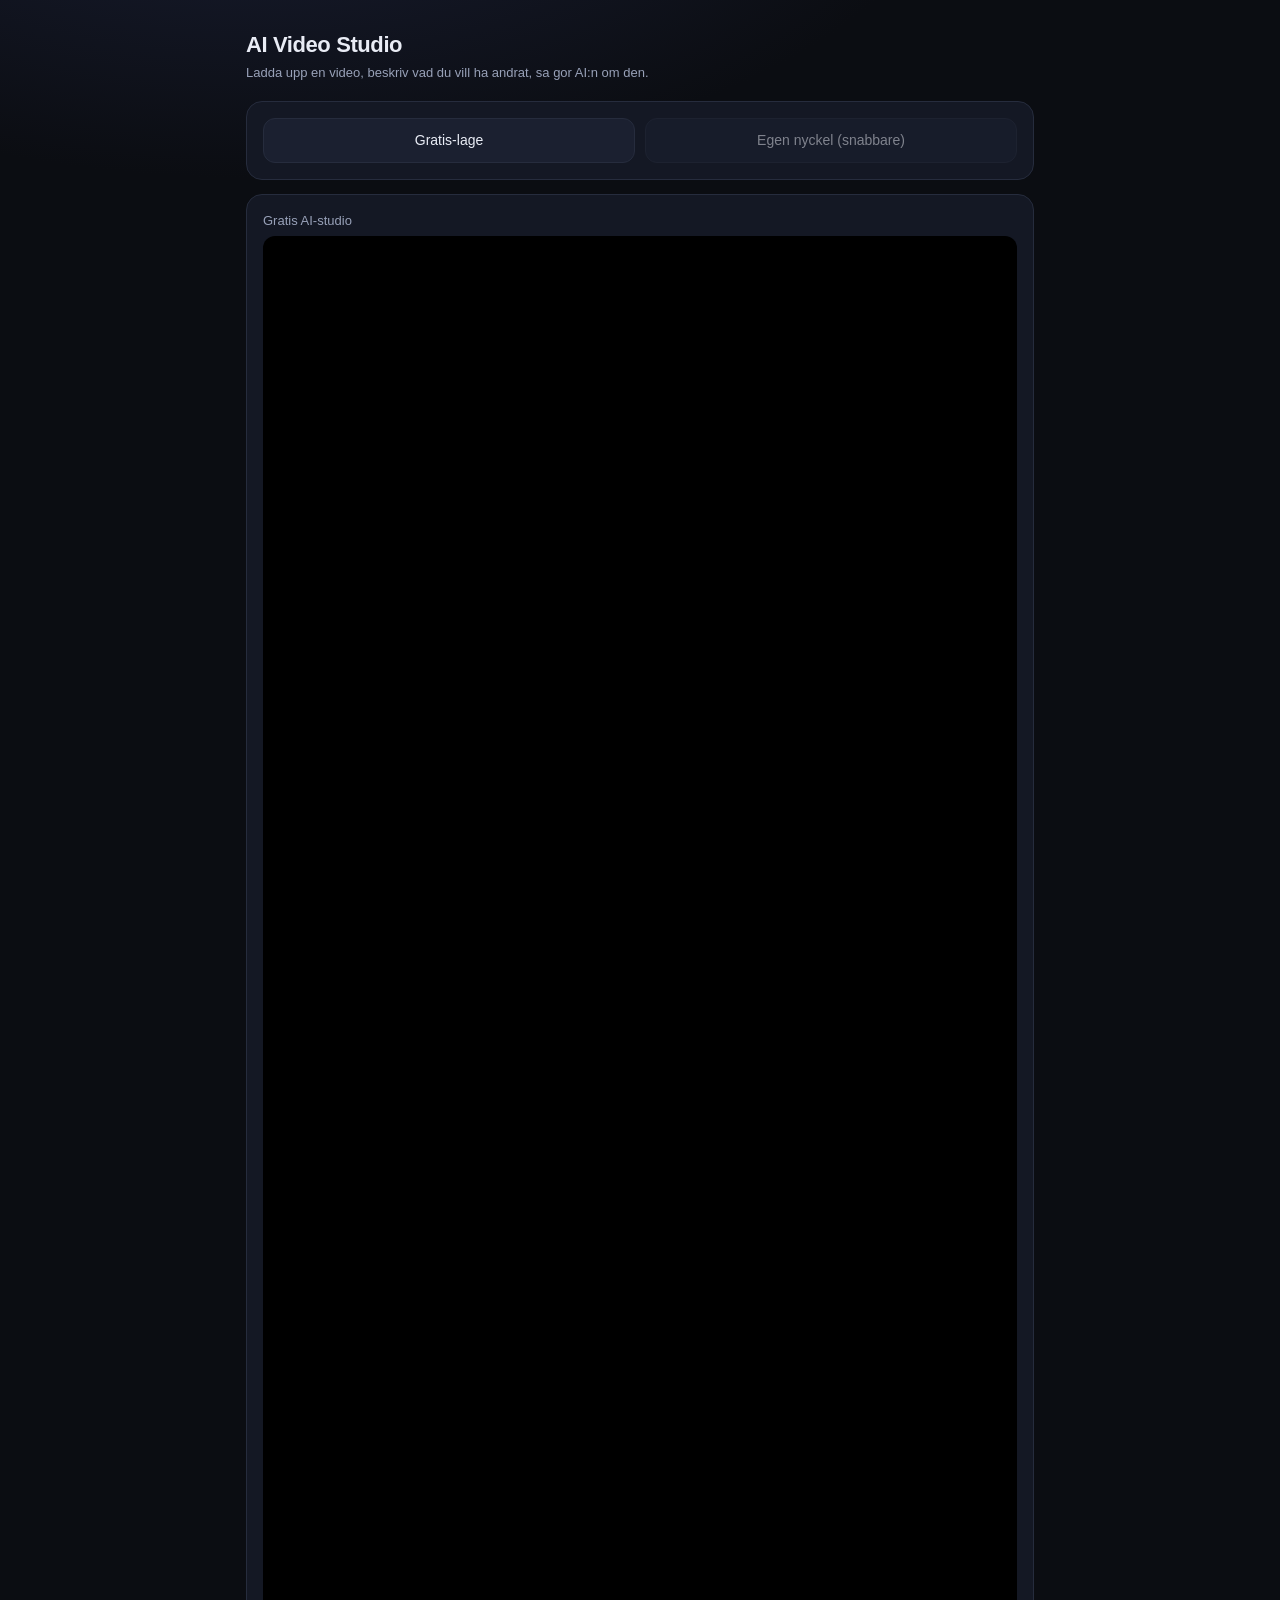
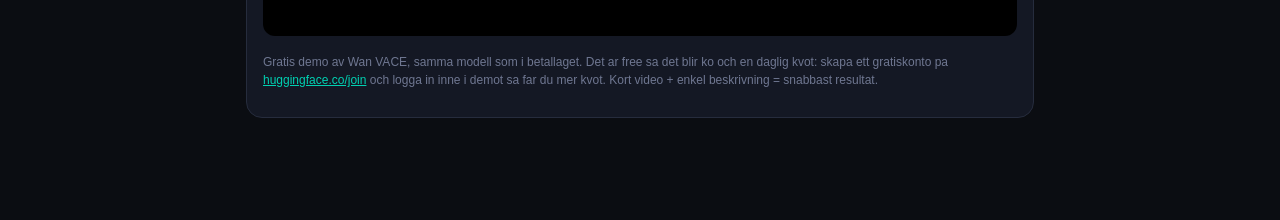
<file: video/index.html>
<!DOCTYPE html>
<html lang="sv">
<head>
<meta charset="utf-8" />
<meta name="viewport" content="width=device-width, initial-scale=1, viewport-fit=cover" />
<title>AI Video Studio</title>
<link rel="manifest" href="manifest.json" />
<link rel="icon" href="../icon.svg" />
<link rel="apple-touch-icon" href="../apple-touch-icon.png" />
<meta name="theme-color" content="#0b0d12" />
<meta name="apple-mobile-web-app-capable" content="yes" />
<style>
  :root{--bg:#0b0d12;--card:#141824;--card2:#1b2030;--line:#262c3d;--txt:#e9ecf5;--dim:#98a1b8;--acc:#6c5ce7;--acc2:#00d1b2;--bad:#ff6b6b}
  *{box-sizing:border-box}
  body{margin:0;background:radial-gradient(1200px 600px at 20% -10%,#1a1f35 0%,var(--bg) 60%);color:var(--txt);font:16px/1.5 -apple-system,BlinkMacSystemFont,'Segoe UI',Roboto,sans-serif;padding:0 0 64px}
  .wrap{max-width:820px;margin:0 auto;padding:20px 16px calc(24px + env(safe-area-inset-bottom))}
  h1{font-size:22px;margin:8px 0 2px;letter-spacing:-.4px}
  .sub{color:var(--dim);font-size:13px;margin:0 0 18px}
  .card{background:var(--card);border:1px solid var(--line);border-radius:16px;padding:16px;margin-bottom:14px}
  label{display:block;font-size:13px;color:var(--dim);margin:0 0 6px}
  input,select,textarea{width:100%;background:var(--card2);border:1px solid var(--line);color:var(--txt);border-radius:12px;padding:12px;font:inherit;font-size:15px}
  textarea{min-height:104px;resize:vertical}
  button{background:var(--acc);color:#fff;border:0;border-radius:12px;padding:14px 18px;font:inherit;font-weight:600;cursor:pointer;width:100%}
  button.ghost{background:var(--card2);border:1px solid var(--line);color:var(--txt);font-weight:500}
  button:disabled{opacity:.5;cursor:not-allowed}
  .row{display:flex;gap:10px}
  .row>*{flex:1}
  .drop{border:1.5px dashed #33405e;border-radius:14px;padding:26px 16px;text-align:center;color:var(--dim);cursor:pointer;background:var(--card2)}
  .drop.on{border-color:var(--acc2);color:var(--acc2)}
  video{width:100%;border-radius:12px;background:#000;margin-top:12px;display:block}
  .chips{display:flex;flex-wrap:wrap;gap:8px;margin-top:10px}
  .chip{background:var(--card2);border:1px solid var(--line);color:var(--dim);border-radius:999px;padding:7px 12px;font-size:13px;cursor:pointer;width:auto}
  .chip:hover{border-color:var(--acc);color:var(--txt)}
  .status{font-size:14px;color:var(--dim);margin-top:12px;min-height:20px}
  .bar{height:6px;background:var(--card2);border-radius:99px;overflow:hidden;margin-top:10px;display:none}
  .bar i{display:block;height:100%;width:30%;background:linear-gradient(90deg,var(--acc),var(--acc2));animation:sl 1.4s ease-in-out infinite}
  @keyframes sl{0%{margin-left:-30%}100%{margin-left:100%}}
  .log{font:12px/1.5 ui-monospace,Menlo,monospace;color:#7d879e;white-space:pre-wrap;max-height:120px;overflow:auto;margin-top:10px}
  .err{color:var(--bad);font-size:14px;margin-top:10px;white-space:pre-wrap}
  .hist{display:flex;flex-direction:column;gap:10px}
  .hitem{background:var(--card2);border:1px solid var(--line);border-radius:12px;padding:10px 12px;font-size:14px}
  .hitem .p{color:var(--dim);font-size:13px;margin-bottom:6px}
  a{color:var(--acc2)}
  .tiny{font-size:12px;color:#6f7791;margin-top:10px}
  .hide{display:none}
  iframe{width:100%;height:1400px;border:0;border-radius:12px;background:#000}
  .tab{font-size:14px;padding:11px 10px}
  .tab.off{opacity:.5}
</style>
</head>
<body>
<div class="wrap">
  <h1>AI Video Studio</h1>
  <p class="sub">Ladda upp en video, beskriv vad du vill ha andrat, sa gor AI:n om den.</p>

  <div class="card">
    <div class="row">
      <button class="ghost tab" id="tabFree">Gratis-lage</button>
      <button class="ghost tab" id="tabPay">Egen nyckel (snabbare)</button>
    </div>
  </div>

  <div id="freeWrap">
    <div class="card">
      <label>Gratis AI-studio</label>
      <iframe id="hfFrame" src="https://fffiloni-wan2-1-vace-1-3b.hf.space" allow="autoplay; camera; microphone; clipboard-write" loading="lazy"></iframe>
      <p class="tiny">Gratis demo av Wan VACE, samma modell som i betallaget. Det ar free sa det blir ko och en daglig kvot: skapa ett gratiskonto pa <a href="https://huggingface.co/join" target="_blank" rel="noopener">huggingface.co/join</a> och logga in inne i demot sa far du mer kvot. Kort video + enkel beskrivning = snabbast resultat.</p>
    </div>
  </div>

  <div id="payWrap" class="hide">
  <div class="card" id="keyCard">
    <label for="key">fal.ai API-nyckel</label>
    <input id="key" type="password" placeholder="Klistra in din nyckel" autocomplete="off" />
    <div class="row" style="margin-top:10px">
      <button id="saveKey">Spara nyckel</button>
    </div>
    <p class="tiny">Nyckeln sparas bara lokalt i den har webblasaren. Skaffa en pa <a href="https://fal.ai/dashboard/keys" target="_blank" rel="noopener">fal.ai/dashboard/keys</a>. Du betalar per sekund video du genererar.</p>
  </div>

  <div class="card hide" id="keyMini">
    <div class="row" style="align-items:center">
      <span style="font-size:14px;color:var(--dim)">Nyckel sparad</span>
      <button class="ghost" id="changeKey" style="max-width:150px">Byt nyckel</button>
    </div>
  </div>

  <div class="card">
    <label>1. Din video</label>
    <div class="drop" id="drop">Tryck for att valja video, eller dra hit en fil<br /><span class="tiny">mp4 eller mov, helst under 15 sekunder</span></div>
    <input id="file" type="file" accept="video/*" class="hide" />
    <video id="src" controls playsinline class="hide"></video>
    <div id="fileInfo" class="tiny"></div>
  </div>

  <div class="card">
    <label for="prompt">2. Beskriv vad AI:n ska gora</label>
    <textarea id="prompt" placeholder="T.ex: byt ut min trojja mot en svart lader jacka och gor bakgrunden till en regnig gata pa natten"></textarea>
    <div class="chips" id="chips"></div>
  </div>

  <div class="card">
    <label>3. Motor och upplosning</label>
    <div class="row">
      <select id="model">
        <option value="lucy">Lucy Edit Pro - snabb, behaller ansikte och detaljer</option>
        <option value="vace">Wan VACE - storre omgorningar, byt hela scener</option>
      </select>
    </div>
    <div class="row" style="margin-top:10px">
      <select id="res">
        <option value="480p">480p - billigast</option>
        <option value="720p" selected>720p - standard</option>
      </select>
    </div>
    <button id="go" style="margin-top:14px">Gor om videon</button>
    <div class="bar" id="bar"><i></i></div>
    <div class="status" id="status"></div>
    <div class="log hide" id="log"></div>
    <div class="err" id="err"></div>
  </div>

  <div class="card hide" id="outCard">
    <label>Resultat</label>
    <video id="out" controls playsinline></video>
    <div class="row" style="margin-top:12px">
      <button id="dl">Ladda ner</button>
      <button class="ghost" id="again">Kor igen med samma video</button>
    </div>
  </div>

  <div class="card hide" id="histCard">
    <label>Tidigare (senaste 10)</label>
    <div class="hist" id="hist"></div>
  </div>
  </div>
</div>

<script type="module">
const $ = (id) => document.getElementById(id);
const KEY = 'falKey';
const MODE = 'aiMode';
const HIST = 'aiVideoHist';
const MODELS = {
  lucy: { id: 'decart/lucy-edit/pro', build: (p, url, res) => ({ prompt: p, video_url: url, resolution: res, sync_mode: false }) },
  vace: { id: 'fal-ai/wan-vace-apps/video-edit', build: (p, url, res) => ({ prompt: p, video_url: url, resolution: res, acceleration: 'regular', enable_auto_downsample: true }) }
};
const PRESETS = [
  'gor det till anime-stil',
  'byt bakgrunden till en regnig gata pa natten',
  'byt min trojja mot en svart lader jacka',
  'gor det till cinematisk film med varma farger',
  'lagg till snofall i hela scenen',
  'gor om det till 3D-animation i Pixar-stil',
  'byt ut mig mot en rymdvasen i rymddrakt',
  'gor det svartvitt som en gammal 80-talsfilm'
];

let file = null, busy = false, lastUrl = null, outUrl = null;

function key() { return localStorage.getItem(KEY) || ''; }
function paintKey() {
  const has = !!key();
  $('keyCard').classList.toggle('hide', has);
  $('keyMini').classList.toggle('hide', !has);
}
$('saveKey').onclick = () => {
  const v = $('key').value.trim();
  if (!v) return;
  localStorage.setItem(KEY, v);
  $('key').value = '';
  paintKey();
};
$('changeKey').onclick = () => { localStorage.removeItem(KEY); paintKey(); };

function setMode(m) {
  localStorage.setItem(MODE, m);
  const free = m === 'free';
  $('freeWrap').classList.toggle('hide', !free);
  $('payWrap').classList.toggle('hide', free);
  $('tabFree').classList.toggle('off', !free);
  $('tabPay').classList.toggle('off', free);
}
$('tabFree').onclick = () => setMode('free');
$('tabPay').onclick = () => setMode('pay');

PRESETS.forEach((p) => {
  const b = document.createElement('button');
  b.className = 'chip';
  b.textContent = p;
  b.onclick = () => {
    const t = $('prompt');
    t.value = t.value.trim() ? t.value.trim() + ', ' + p : p;
    t.focus();
  };
  $('chips').appendChild(b);
});

$('drop').onclick = () => $('file').click();
$('drop').ondragover = (e) => { e.preventDefault(); $('drop').classList.add('on'); };
$('drop').ondragleave = () => $('drop').classList.remove('on');
$('drop').ondrop = (e) => { e.preventDefault(); $('drop').classList.remove('on'); if (e.dataTransfer.files[0]) pick(e.dataTransfer.files[0]); };
$('file').onchange = (e) => { if (e.target.files[0]) pick(e.target.files[0]); };

function pick(f) {
  file = f; lastUrl = null;
  const v = $('src');
  v.src = URL.createObjectURL(f);
  v.classList.remove('hide');
  const mb = (f.size / 1048576).toFixed(1);
  $('fileInfo').textContent = f.name + ' - ' + mb + ' MB';
  if (f.size > 90 * 1048576) $('fileInfo').textContent += ' (stor fil, klipp ner den om det strular)';
}

function setStatus(t) { $('status').textContent = t; }
function setErr(t) { $('err').textContent = t || ''; }
function working(on) {
  busy = on;
  $('go').disabled = on;
  $('bar').style.display = on ? 'block' : 'none';
  $('go').textContent = on ? 'Jobbar...' : 'Gor om videon';
}

async function toDataUri(f) {
  return new Promise((res, rej) => {
    const r = new FileReader();
    r.onload = () => res(r.result);
    r.onerror = rej;
    r.readAsDataURL(f);
  });
}

async function uploadVideo(f) {
  setStatus('Laddar upp videon...');
  try {
    const mod = await import('https://esm.sh/@fal-ai/client@1.10.1');
    mod.fal.config({ credentials: key() });
    const url = await mod.fal.storage.upload(f);
    if (url) return url;
  } catch (e) {
    console.warn('storage upload failed, faller tillbaka pa base64', e);
  }
  if (f.size > 60 * 1048576) throw new Error('Filen ar for stor for reservmetoden. Klipp ner videon till under 60 MB och prova igen.');
  setStatus('Laddar upp videon (reservmetod)...');
  return await toDataUri(f);
}

async function run() {
  if (busy) return;
  setErr('');
  if (!key()) { setErr('Lagg in din fal.ai-nyckel forst.'); return; }
  if (!file && !lastUrl) { setErr('Valj en video forst.'); return; }
  const prompt = $('prompt').value.trim();
  if (!prompt) { setErr('Skriv vad du vill att AI:n ska gora.'); return; }

  const m = MODELS[$('model').value];
  working(true);
  $('log').classList.add('hide');
  $('log').textContent = '';

  try {
    if (!lastUrl) lastUrl = await uploadVideo(file);
    setStatus('Skickar till AI:n...');
    const input = m.build(prompt, lastUrl, $('res').value);
    const sub = await fetch('https://queue.fal.run/' + m.id, {
      method: 'POST',
      headers: { 'Authorization': 'Key ' + key(), 'Content-Type': 'application/json' },
      body: JSON.stringify(input)
    });
    const subJson = await sub.json();
    if (!sub.ok) throw new Error(pretty(subJson, sub.status));

    const statusUrl = subJson.status_url;
    const respUrl = subJson.response_url;
    const t0 = Date.now();
    let done = false;

    while (!done) {
      await sleep(3000);
      const st = await fetch(statusUrl + '?logs=1', { headers: { 'Authorization': 'Key ' + key() } });
      const sj = await st.json();
      if (!st.ok) throw new Error(pretty(sj, st.status));
      const secs = Math.round((Date.now() - t0) / 1000);
      if (sj.status === 'IN_QUEUE') setStatus('I ko, plats ' + (sj.queue_position ?? '?') + ' - ' + secs + 's');
      else if (sj.status === 'IN_PROGRESS') setStatus('AI:n jobbar pa videon - ' + secs + 's');
      else if (sj.status === 'COMPLETED') { done = true; setStatus('Klart pa ' + secs + 's, hamtar videon...'); }
      if (sj.logs && sj.logs.length) {
        $('log').classList.remove('hide');
        $('log').textContent = sj.logs.map((l) => l.message).join('\n');
        $('log').scrollTop = $('log').scrollHeight;
      }
    }

    const rs = await fetch(respUrl, { headers: { 'Authorization': 'Key ' + key() } });
    const rj = await rs.json();
    if (!rs.ok) throw new Error(pretty(rj, rs.status));
    const url = rj.video?.url || rj.videos?.[0]?.url;
    if (!url) throw new Error('Inget videosvar kom tillbaka: ' + JSON.stringify(rj).slice(0, 300));

    outUrl = url;
    $('out').src = url;
    $('outCard').classList.remove('hide');
    $('outCard').scrollIntoView({ behavior: 'smooth', block: 'center' });
    setStatus('Klar.');
    saveHist({ ts: Date.now(), prompt, model: $('model').value, url });
  } catch (e) {
    setStatus('');
    setErr('Det gick fel: ' + (e.message || e));
  } finally {
    working(false);
  }
}

function pretty(j, code) {
  if (j && j.detail) return typeof j.detail === 'string' ? j.detail : JSON.stringify(j.detail);
  if (code === 401 || code === 403) return 'Nyckeln godtogs inte (' + code + '). Kolla din fal.ai-nyckel.';
  if (code === 402) return 'Slut pa krediter pa fal.ai-kontot.';
  return 'HTTP ' + code + ' ' + JSON.stringify(j).slice(0, 300);
}
const sleep = (ms) => new Promise((r) => setTimeout(r, ms));

$('go').onclick = run;
$('again').onclick = () => { $('prompt').focus(); window.scrollTo({ top: 0, behavior: 'smooth' }); };
$('dl').onclick = async () => {
  if (!outUrl) return;
  try {
    const r = await fetch(outUrl);
    const b = await r.blob();
    const a = document.createElement('a');
    a.href = URL.createObjectURL(b);
    a.download = 'ai-video-' + Date.now() + '.mp4';
    a.click();
  } catch (e) { window.open(outUrl, '_blank'); }
};

function saveHist(item) {
  const list = JSON.parse(localStorage.getItem(HIST) || '[]');
  list.unshift(item);
  localStorage.setItem(HIST, JSON.stringify(list.slice(0, 10)));
  paintHist();
}
function paintHist() {
  const list = JSON.parse(localStorage.getItem(HIST) || '[]');
  $('histCard').classList.toggle('hide', !list.length);
  $('hist').innerHTML = '';
  list.forEach((it) => {
    const d = document.createElement('div');
    d.className = 'hitem';
    const when = new Date(it.ts).toLocaleString('sv-SE');
    d.innerHTML = '<div class="p">' + when + '</div>' + escapeHtml(it.prompt) + '<br /><a href="' + it.url + '" target="_blank" rel="noopener">Oppna videon</a>';
    $('hist').appendChild(d);
  });
}
function escapeHtml(s) { return s.replace(/[&<>"']/g, (c) => ({ '&': '&amp;', '<': '&lt;', '>': '&gt;', '"': '&quot;', "'": '&#39;' }[c])); }

paintKey();
paintHist();
setMode(localStorage.getItem(MODE) || 'free');
if ('serviceWorker' in navigator) navigator.serviceWorker.register('sw.js').catch(() => {});
</script>
</body>
</html>
</file>
